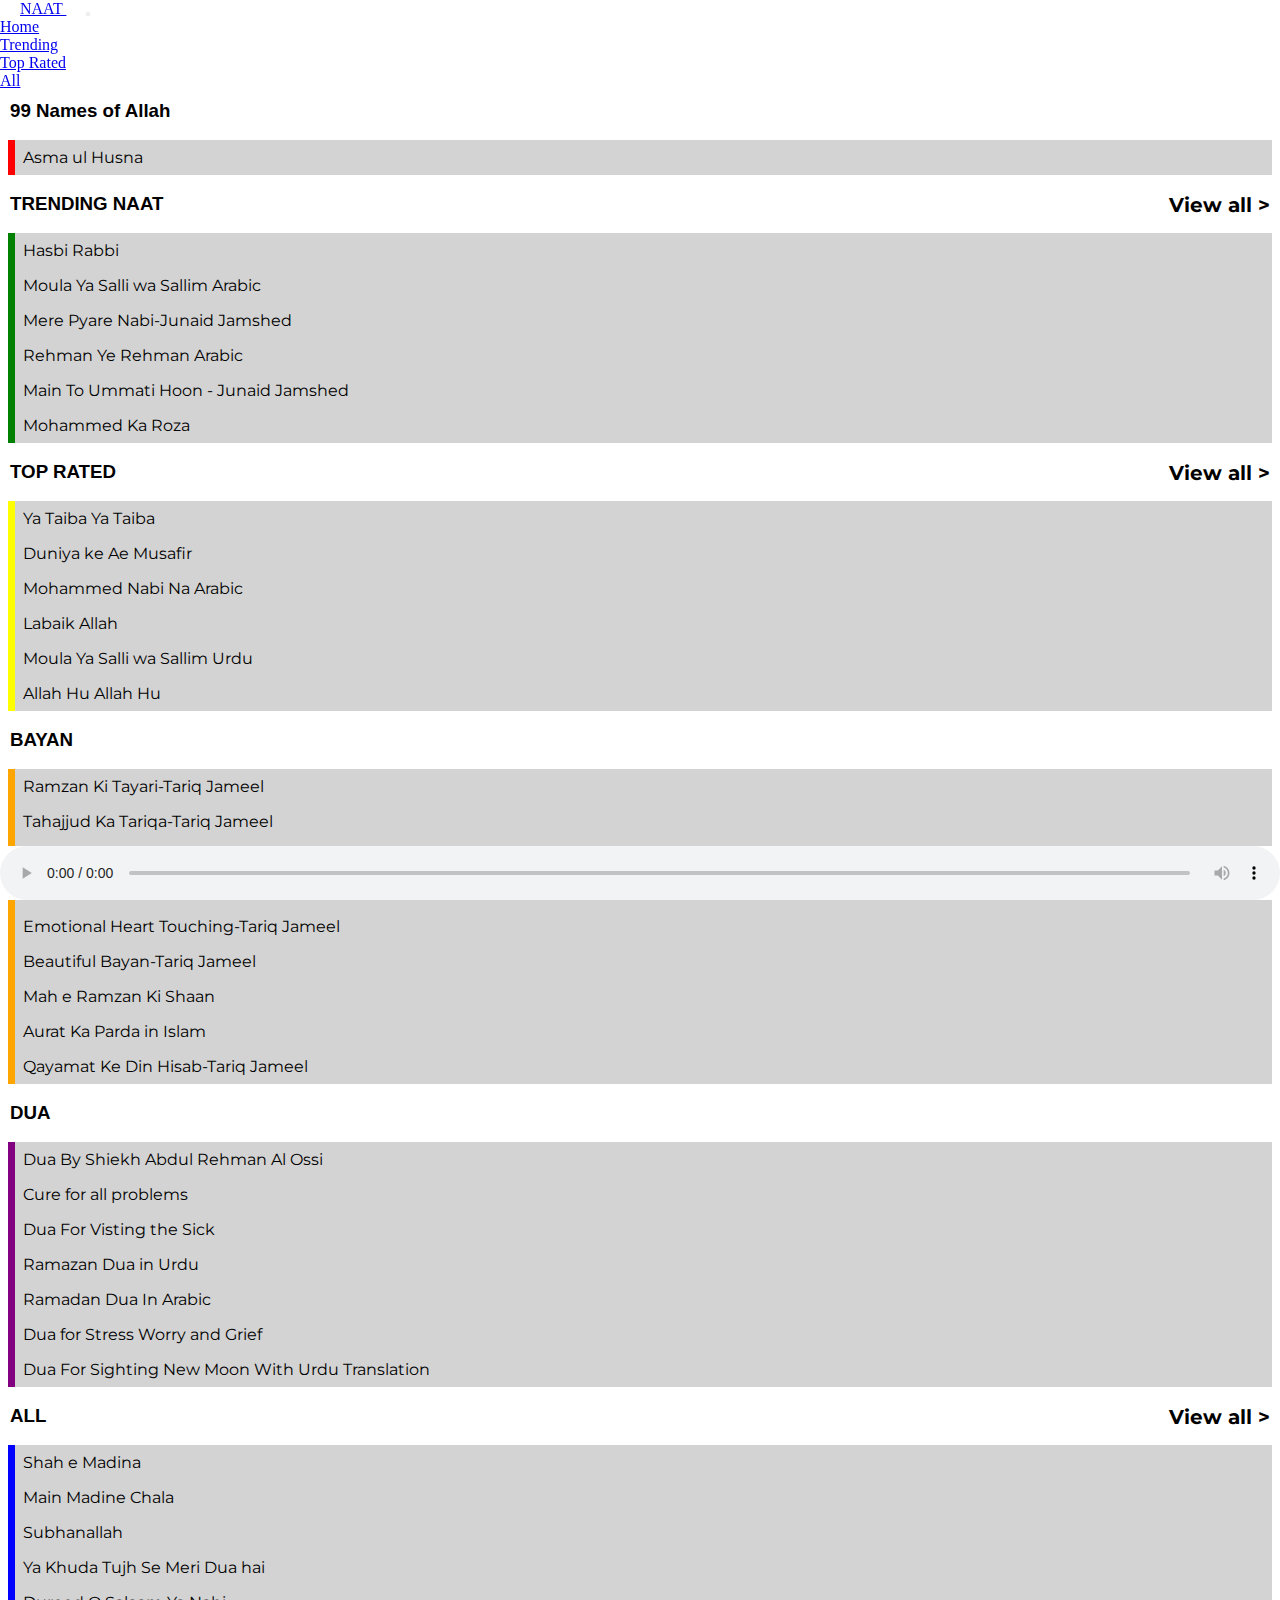
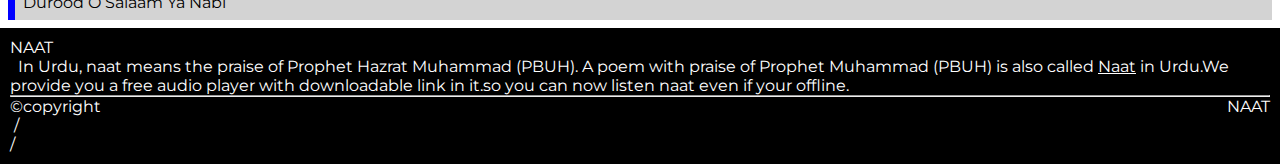
<file: index.html>
<!DOCTYPE html>
<html lang="en">
  <head>
    <meta charset="UTF-8">
    <meta name="viewport" content="width=device-width, initial-scale=1">
    <meta name="author" content="rahman">
    <link href="https://cdn.jsdelivr.net/npm/bootstrap@5.0.0-beta3/dist/css/bootstrap.min.css" rel="stylesheet" integrity="sha384-eOJMYsd53ii+scO/bJGFsiCZc+5NDVN2yr8+0RDqr0Ql0h+rP48ckxlpbzKgwra6" crossorigin="anonymous">
    <link rel="stylesheet" href="https://cdnjs.cloudflare.com/ajax/libs/font-awesome/4.7.0/css/font-awesome.min.css">
    <link rel="preconnect" href="https://fonts.gstatic.com">
    <link href="https://fonts.googleapis.com/css2?family=Montserrat:wght@700&display=swap" rel="stylesheet">
    <title>NAAT</title>
    <link rel="stylesheet" type="text/css" href="style.css">
  </head>
  <body>
  <nav class="navbar navbar-expand-lg navbar-dark bg-dark">
  <div class="container-fluid">
    <a class="navbar-brand" href="#">NAAT </a>
    <button class="navbar-toggler" type="button" data-bs-toggle="collapse" data-bs-target="#navbarSupportedContent" aria-controls="navbarSupportedContent" aria-expanded="false" aria-label="Toggle navigation">
      <span class="navbar-toggler-icon"></span>
    </button>
    <div class="collapse navbar-collapse" id="navbarSupportedContent">
      <ul class="navbar-nav me-auto mb-2 mb-lg-0">
        <li class="nav-item">
          <a class="nav-link active" aria-current="page" href="#">Home</a>
        </li>
        <li class="nav-item">
          <a class="nav-link" href="trending.html">Trending</a>
        </li>
        <li class="nav-item">
          <a class="nav-link" href="toprated.html">Top Rated</a>
        </li>
        <li class="nav-item">
          <a class="nav-link" href="allnaat.html">All</a>
        </li>
      </ul>
    </div>
  </div>
</nav>
<!--//////////////////////////////////////////////////////trenibng/////////////////////////////////////////////-->
<div id="change">
  <h3>99 Names of Allah</h3>
  <ul class="playlist">
    <li class="list1" onclick="player(0)">Asma ul Husna</li>
  </ul>
  <div class="trending1">
<h3>TRENDING NAAT<a class="right" href="trending.html">View all ></a></h3>
<ul class="playlist">
  <li class="list2" onclick="player(1)">Hasbi Rabbi</li>
  <li class="list2" onclick="player(2)">Moula Ya Salli wa Sallim Arabic</li>
  <li class="list2" onclick="player(3)">Mere Pyare Nabi-Junaid Jamshed</li>
  <li class="list2" onclick="player(4)">Rehman Ye Rehman Arabic</li>
  <li class="list2" onclick="player(5)">Main To Ummati Hoon - Junaid Jamshed</li>
  <li class="list2" onclick="player(6)">Mohammed Ka Roza</li>
</ul> 
</div>
<!--///////////////////////////////////////////////artist////////////////////////////////////////////////////////-->
<div class="toprated1">
<h3>TOP RATED<a class="right" href="newrelease.html">View all ></a></h3>
<ul class="playlist">
  <li class="list3" onclick="player(7)">Ya Taiba Ya Taiba</li>
  <li class="list3" onclick="player(8)">Duniya ke Ae Musafir</li>
  <li class="list3" onclick="player(9)">Mohammed Nabi Na Arabic</li>
  <li class="list3" onclick="player(10)">Labaik Allah</li>
  <li class="list3" onclick="player(12)">Moula Ya Salli wa Sallim Urdu</li>
  <li class="list3" onclick="player(11)">Allah Hu Allah Hu</li>
</ul>
</div>
<!--///////////////////////////////////////////////artist////////////////////////////////////////////////////////-->
<div class="bayan1">
<h3>BAYAN</h3>
<ul class="playlist">
  <li class="list4" onclick="dua(7)">Ramzan Ki Tayari-Tariq Jameel</li>
  <li class="list4" onclick="dua(8)">Tahajjud Ka Tariqa-Tariq Jameel</li>
  <li class="list4" onclick="dua(9)">Allah Se Mango-Tariq Jameel</li>
  <li class="list4" onclick="dua(10)">Jannat Ki Baharain-Tariq Jameel</li>
  <li class="list4" onclick="dua(11)">Emotional Heart Touching-Tariq Jameel</li>
  <li class="list4" onclick="dua(12)">Beautiful Bayan-Tariq Jameel</li>
  <li class="list4" onclick="dua(13)">Mah e Ramzan Ki Shaan</li>
  <li class="list4" onclick="dua(14)">Aurat Ka Parda in Islam</li>
  <li class="list4" onclick="dua(15)">Qayamat Ke Din Hisab-Tariq Jameel</li>
</ul>
</div>
<!--///////////////////////////////////////////////artist////////////////////////////////////////////////////////-->
<div class="dua1">
<h3>DUA</h3>
<ul class="playlist">
  <li class="list5" onclick="dua(0)">Dua By Shiekh Abdul Rehman Al Ossi</li>
  <li class="list5" onclick="dua(1)">Cure for all problems</li>
  <li class="list5" onclick="dua(2)">Dua For Visting the Sick</li>
  <li class="list5" onclick="dua(3)">Ramazan Dua in Urdu </li>
  <li class="list5" onclick="dua(4)">Ramadan Dua In Arabic</li>
  <li class="list5" onclick="dua(5)">Dua for Stress Worry and Grief</li>
  <li class="list5" onclick="dua(6)">Dua For Sighting New Moon With Urdu Translation</li>
</ul>
</div>
<!--///////////////////////////////////////////////artist////////////////////////////////////////////////////////-->
<div class="all1">
<h3>ALL<a class="right" href="allnaat.html">View all ></a></h3>
<ul class="playlist">
  <li class="list6" onclick="player(13)">Shah e Madina</li>
  <li class="list6" onclick="player(14)">Main Madine Chala</li>
  <li class="list6" onclick="player(15)">Subhanallah</li>
  <li class="list6" onclick="player(16)">Ya Khuda Tujh Se Meri Dua hai</li>
  <li class="list6" onclick="player(17)">Durood O Salaam Ya Nabi</li>
</ul>
</div>
<!--///////////////////////////////////////////////////end////////////////////////////////////////////////////////-->
</div>
<div id="music_list">
    <audio controls autoplay></audio>
</div>
<footer>
  NAAT<br>
  &nbsp; In Urdu, naat means the praise of Prophet Hazrat Muhammad (PBUH). A poem with praise of Prophet Muhammad (PBUH) is also called <u>Naat</u> in Urdu.We provide you a free audio player with downloadable link in it.so you can now listen naat even if your offline.<hr>
  &#169;copyright<div class="footer">NAAT</div> 
  <br>&nbsp;/<br>/<br>
</footer>
    <script src="https://cdn.jsdelivr.net/npm/bootstrap@5.0.0-beta3/dist/js/bootstrap.bundle.min.js" integrity="sha384-JEW9xMcG8R+pH31jmWH6WWP0WintQrMb4s7ZOdauHnUtxwoG2vI5DkLtS3qm9Ekf" crossorigin="anonymous"></script>
    <script type="text/javascript" src="nath.js"></script>
  </body>
</html>
</file>
<file: style.css>
*{
  padding: 0;
  margin:0;
  list-style: none;
  box-sizing: border-box;
}
.navbar-brand{
  padding-left: 20px;
  padding-right: 20px;
}
.navbar{
  position: sticky;
  top: 0;
}
h3{
  padding: 10px;
  font-weight: bold;
  font-family: sans-serif; /*Comic Sans MS, Comic Sans, cursive*/
}
.btn-dark{
  margin: 20px;
}
.playlist,.list,.list2,.list3,.list4,.list5,.list6,.list1{
  padding: 8px;
  font-family: 'montserrat';
}
.playlist{
  border: none;
  margin: 0;
}
.list{
    border-left:7px solid blue;
  background-color: lightgrey;
}
.list1{
    border-left:7px solid red;
  background-color: lightgrey;
}
.list2{
    border-left:7px solid green;
  background-color: lightgrey;
}
.list3{
    border-left:7px solid yellow;
  background-color: lightgrey;
}
.list4{
    border-left:7px solid orange;
  background-color: lightgrey;
}
.list5{
    border-left:7px solid purple;
  background-color: lightgrey;
}
.list6{
    border-left:7px solid blue;
  background-color: lightgrey;
}
audio{
  background-color: #fff;
  position: fixed;
  right: 0;
  bottom: 0;
  width: 100%;
  outline: none;
}
footer{
  padding: 10px;
  background-color: black;
  color: white;
  font-family:'montserrat';
}
.footer{
  float: right;
}
.right{
  text-decoration: none;
  color: black;
  font-size: 20px;
  font-family: 'montserrat';
  float: right;
}
</file>
